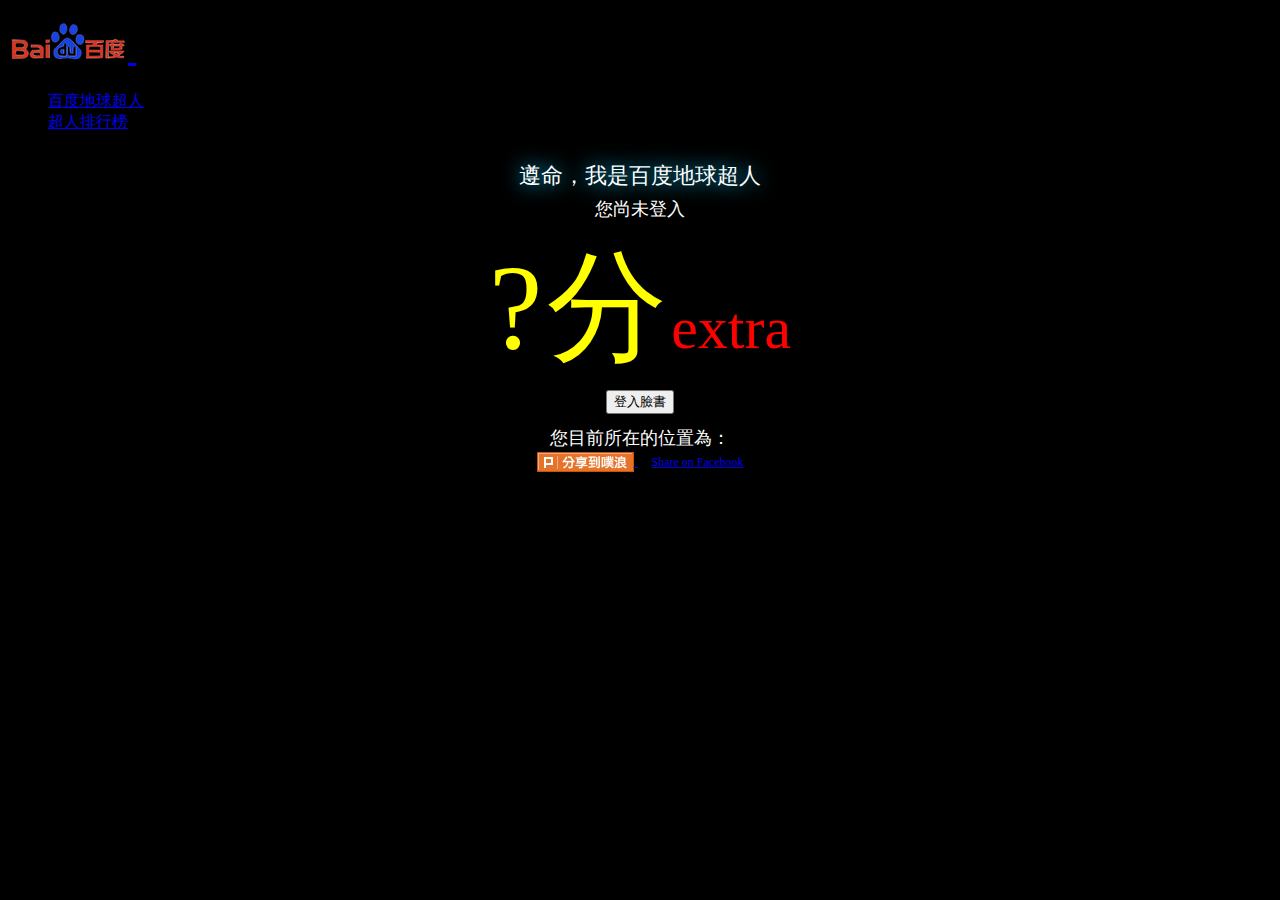
<file: index.html>
<!doctype html>
<html lang="en">
<head>
	<meta charset="utf-8" />
	<link rel="stylesheet" href="css/jquery.mobile-1.2.0.min.css" />
	<link rel="stylesheet" href="css/baidu.css" />
	<script src="http://ajax.aspnetcdn.com/ajax/jQuery/jquery-1.7.1.min.js" type="text/javascript"></script>
    <script src="http://connect.facebook.net/zh_TW/all.js"></script>
	<script src="js/jquery.mobile-1.2.0.min.js"></script>
	<script src="js/countto.js"></script>
	<title>Baidu Hackathon Taipei 2013 - Captain</title>
</head>
<body>
<div data-role="page">
	<div data-role="header">
		<h1>
			<a target="_blank" href="http://www.baidu.com/">
				<img id="dev_firefox" src="img/baidu_logo_header.png" />
			</a>
			Captain 2013
		</h1>
	</div>
	
	<div data-role="navbar">
		<ul>
			<li><a href="/">百度地球超人</a></li>
			<li><a href="/rank">超人排行榜</a></li>
		</ul>
	</div>
	<div id="dev_msgbox" data-role="content">	
		
		<div id="dev_container">
			<div id="fb-root"></div>
			<div id="dev_container_title">遵命，我是百度地球超人</div>
			<div id="dev_container_description">您尚未登入</div>
			<span id="fb_score" class="score">?</span>
			<span class="score" >分</span>
			<span class="extra_score" ></span>
			<span class="extra_const" > extra</span>
			<div id="fb_login_section">
        		<input id="fb_login" type="button" value="登入臉書" />
        	</div>
			<div id="user_latlng">
        		您目前所在的位置為：<span id="get_my_latlng"></span>
        	</div>


        	<div class="social_share">
				<a title="Share to Plurk" href="javascript:void(window.open('http://www.plurk.com/?qualifier=shares&status='.concat(encodeURIComponent('http://baiduhackday.duapp.com')).concat(' ').concat('(').concat(encodeURIComponent('百度地球超人，從你的打卡足跡 幫你計算你被污染的程度；如果你接近污染源 也會有超人挺身而出 警告你不要靠近')).concat(')')));">
					<img title="share" src="img/plurk_share.png" width="97" height="20" align="absmiddle" border="0" />
				</a>
				&nbsp;&nbsp;
				<a href="#" 
				  onclick="
				    window.open(
				      'https://www.facebook.com/sharer/sharer.php?u='+encodeURIComponent('http://baiduhackday.duapp.com/'), 
				      'facebook-share-dialog', 
				      'width=626,height=436'); 
				    return false;">
				  <span class="share_text">Share on Facebook</span>
				</a>
			</div>

		</div>
	</div>

	<ul id="checkins_pool" data-role="listview">
		<!--<li><a href="acura.html">Acura</a></li>-->
	</ul>

</div>

<script>
$(document).ready(function() {

	$(".social_share").hide();
	$(".extra_const").hide();

	if("geolocation" in navigator) {
	  navigator.geolocation.getCurrentPosition(
	    function(position) {
	        console.log(position.coords.latitude);
	        console.log(position.coords.longitude);

	        $("#get_my_latlng").text("").text(position.coords.longitude + " ," + position.coords.latitude);
	    },
	    function(error) {},
	    {enableHighAccuracy: true}
	  );
	}

	var const_baidu_url = "baiduhackday.duapp.com/score";

	var g_lat_ary = [];
	var g_lng_ary = [];
	var g_created_time = [];
	var g_city = [];
	var g_country = [];
	var g_name = [];
	var g_counter = 0;
	var g_total_checkins_score = 0;

	var white_list_val = 0;
	var username = "";


	var white_list = ["捷運", "火車", "高鐵", "公車", "客運", "巴士"];

	FB.init({ appId: '1403791189834892',
	    channelUrl : 'http://127.0.0.1/channel.html',
	    status: true,
	    cookie: true,
	    xfbml: true,
	    oauth: true
	});

	var uid = "";
	var access_token = "";

	$("#fb_login").click(function () {
	        FB.login(function (response) {
	        //console.log(response);
	        FB.getLoginStatus(function (response) {
	        if (response.status === 'connected') {
	                guid = response.authResponse.userID;
	                gat = response.authResponse.accessToken;
	                $("#uid").html("UID：" + guid);
	                $("#access_token").html("accessToken：" + gat);
	                uid = guid
	                access_token = gat
	        } else if (response.status === 'not_authorized') {
	                alert("請允許授權！");
	        } else {
	        }
	        });
	        }, { scope: "email, user_checkins" });


	        FB.api('/me', function(response) {
	         	//console.log(response.name);
	         	$("#dev_container_description").text("").text("Hi, " + response.name);
	         	$("#fb_login_section").fadeOut();

	         	username = response.name;

		     	// checkins
		        FB.api('/me/checkins', function(response) {
		         console.log(response);
		         for (var i in response)
		         {
		            for (var j in response[i])
		            {   try
		                {
		                  //console.log(response[i][j]['place']['location']['city']);
		                  //console.log(response[i][j]['place']['location']['country']);
		                  //g_country.push(response[i][j]['place']['location']['country']);
		                  //g_city.push(response[i][j]['place']['location']['city']);
		                  
		                  //console.log(response[i][j]['created_time']);
		                  //console.log(response[i][j]['place']['location']['latitude']);
		                  //console.log(response[i][j]['place']['location']['longitude']);
		                  g_lat_ary.push(response[i][j]['place']['location']['latitude']);
		                  g_lng_ary.push(response[i][j]['place']['location']['longitude']);
		                  g_created_time.push(response[i][j]['created_time']);

		                  if (response[i][j]['place']['name'])
		                  {
		                  	var white_list_bool = false;
		                  	g_name.push(response[i][j]['place']['name']);
		            		//$("#checkins_pool").append("<li><a href='#'>" + response[i][j]['place']['name'] + "</a></li>");

		            		
		            		for(var k=0;k<white_list.length;k++)
		            		{
		            			if (response[i][j]['place']['name'].indexOf(white_list[k])!=-1)
		            			{
		            				white_list_bool = true;
		            				white_list_val = white_list_val + 100;
		            			}
		            		}

		            		if (white_list_bool == true)
		            		{
		            			$("#checkins_pool").append("<li data-corners='false' data-shadow='false' data-iconshadow='true' data-wrapperels='div' data-icon='arrow-r' data-iconpos='right' data-theme='c' class='list_li ui-btn ui-btn-icon-right ui-li-has-arrow ui-li ui-li-last ui-btn-up-c extra_li'><div class='ui-btn-inner ui-li'><div class='ui-btn-text'><img src='http://api.map.baidu.com/staticimage?center=" + response[i][j]['place']['location']['longitude'] + "," + response[i][j]['place']['location']['latitude'] + "&width=100&height=100&zoom=8' class='ui-li-thumb'><a target='_blank' href='http://map.baidu.com/?latlng=" + response[i][j]['place']['location']['latitude'] + "," + response[i][j]['place']['location']['longitude'] + "&title=" + response[i][j]['place']['name'] + "&content=" + "Baidu Hackathon Taipei 2013 百度地球超人" + "&autoOpen=true'" + "' class='ui-link-inherit'><h3 class='ui-li-heading list_text'>" + response[i][j]['place']['name'] + "<span class='list_latlng_title'>( " + response[i][j]['place']['location']['city']  + ", " + response[i][j]['place']['location']['country'] + " ) - " + response[i][j]['created_time'] + "</span><span class='list_extra'> (extra + " + white_list_val + ")</span></h3></a></div><span class='ui-icon ui-icon-arrow-r ui-icon-shadow'>&nbsp;</span></div></li>");
		            		}
		            		else
		            		{
		            			$("#checkins_pool").append("<li data-corners='false' data-shadow='false' data-iconshadow='true' data-wrapperels='div' data-icon='arrow-r' data-iconpos='right' data-theme='c' class='list_li ui-btn ui-btn-icon-right ui-li-has-arrow ui-li ui-li-last ui-btn-up-c'><div class='ui-btn-inner ui-li'><div class='ui-btn-text'><img src='http://api.map.baidu.com/staticimage?center=" + response[i][j]['place']['location']['longitude'] + "," + response[i][j]['place']['location']['latitude'] + "&width=100&height=100&zoom=8' class='ui-li-thumb'><a target='_blank' href='http://map.baidu.com/?latlng=" + response[i][j]['place']['location']['latitude'] + "," + response[i][j]['place']['location']['longitude'] + "&title=" + response[i][j]['place']['name'] + "&content=" + "Baidu Hackathon Taipei 2013 百度地球超人" + "&autoOpen=true'" + "' class='ui-link-inherit'><h3 class='ui-li-heading list_text'>" + response[i][j]['place']['name'] + "<span class='list_latlng_title'>( " + response[i][j]['place']['location']['city']  + ", " + response[i][j]['place']['location']['country'] + " ) - " + response[i][j]['created_time'] + "</span></h3></a></div><span class='ui-icon ui-icon-arrow-r ui-icon-shadow'>&nbsp;</span></div></li>");
		            		}
		            		
		                  }
		                  
		                  g_counter++;
		                }
		                catch(error)
		                {

		                }
		            }
		         }

		         var ajax_data_ary = new Array();
		         var element_checkins = new Object();

		         for (var i=0;i<g_counter;i++)
		         {
		            var element = new Object();
		            element["date"] = g_created_time[i];
		            element["lat"] = g_lat_ary[i];
		            element["lng"] = g_lng_ary[i];

		            var obj_ser = JSON.stringify(element);
		            ajax_data_ary.push(obj_ser);
		         }
		         element_checkins["checkins"] = ajax_data_ary;
		         
		         //console.log(JSON.stringify(element_checkins));
		         var json_checkins_feed = JSON.stringify(element_checkins);
		         
		         json_checkins_feed = json_checkins_feed.replace(/\\"/g,'"');
				 json_checkins_feed = json_checkins_feed.replace(/\"\{/g,'{');
				 json_checkins_feed = json_checkins_feed.replace(/\}\"/g,'}');

		         console.log(json_checkins_feed);

		         $.ajax({
		            type: "GET", 
		            url: "/score",
		            data: {"p": json_checkins_feed, "username": username},
		            success: function(data) {
		              console.log(data);
		              var obj = $.parseJSON(data);
		              
		              for(var i=0;i<obj.length;i++)
		              {
		              	g_total_checkins_score = g_total_checkins_score + obj[i]
		              }

		              $({countNum: $('#fb_score').text()}).animate({countNum: g_total_checkins_score}, {
					  		duration: 5000,
					  		easing:'linear',
					  		step: function() {
					    		$('#fb_score').text(Math.floor(this.countNum));
					  		},
					  		complete: function() {
					  			$(".social_share").show();
					  			if (white_list_val!=0)
					  			{
					  				$(".extra_score").hide();
					  				$(".extra_score").text("").append("<span class=extra_score_total'>+" + white_list_val + "</span>").fadeIn();
					  				$(".extra_const").fadeIn();
					  			}
					  		}
					  });
		              
		            },
		            error: function(data) {
		            }
		         });
	        });


			$("#fb_score").text("");

	     });
	});
});
	</script>

</body>
</html>
</file>
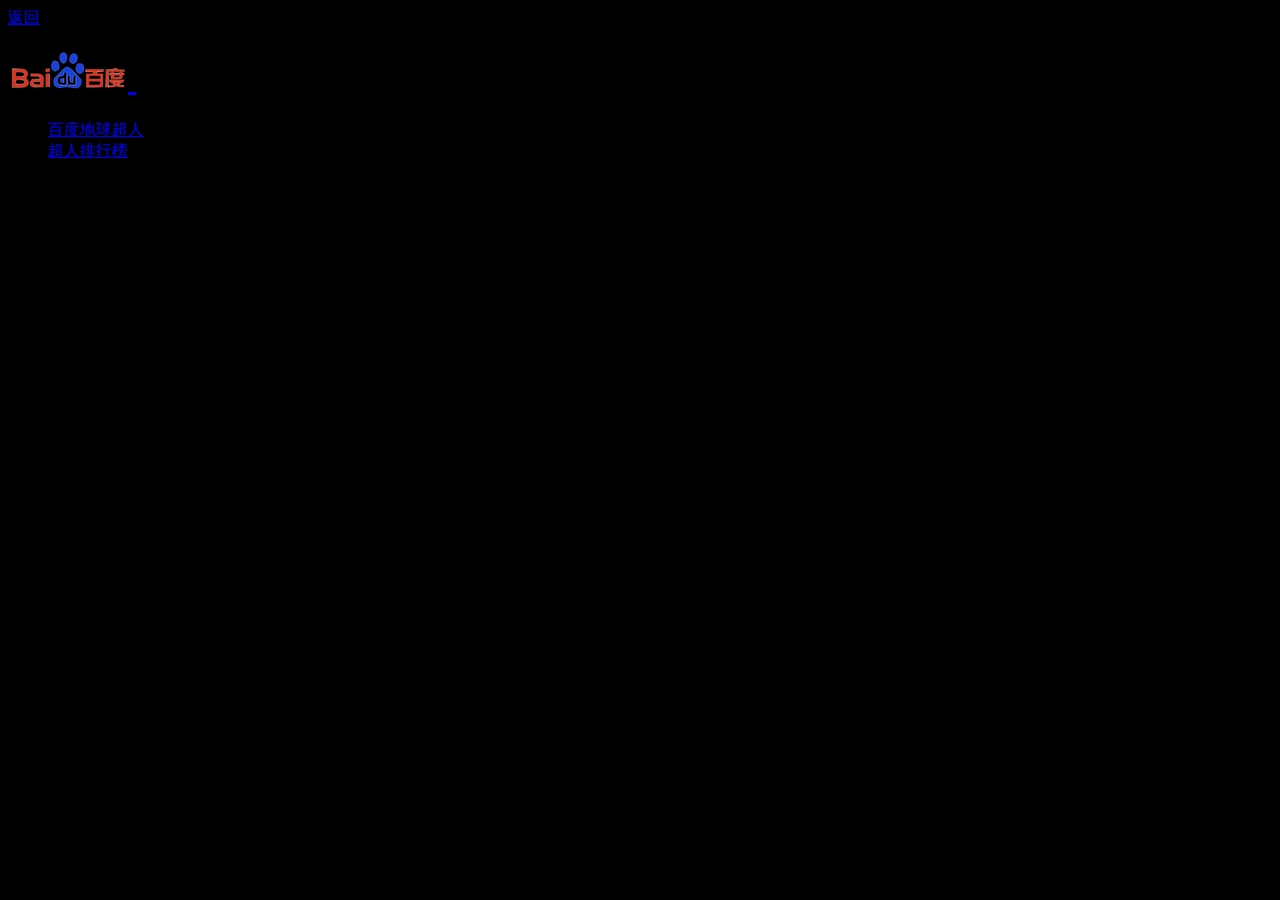
<file: rank.html>
<!doctype html>
<html lang="en">
<head>
	<meta charset="utf-8" />
	<script src="http://ajax.aspnetcdn.com/ajax/jQuery/jquery-1.7.1.min.js" type="text/javascript"></script>
    <script src="js/jquery.mobile-1.2.0.min.js"></script>
	<script src="js/countto.js"></script>
	
	<link rel="stylesheet" href="css/jquery.mobile-1.2.0.min.css" />
	<link rel="stylesheet" href="css/baidu.css" />
	<title>Baidu Hackathon Taipei 2013 - Captain</title>
</head>
<body>
<div data-role="page">
	<div data-role="header">
		<a href="/" data-icon="delete">返回</a>
		<h1>
			<a target="_blank" href="http://www.baidu.com/">
				<img id="dev_firefox" src="img/baidu_logo_header.png" />
			</a>
			Captain 2013
		</h1>
	</div>
	
	<div data-role="navbar">
		<ul>
			<li><a href="/">百度地球超人</a></li>
			<li><a href="/rank">超人排行榜</a></li>
		</ul>
	</div>
	
	<ul id="rank_pool" data-role="listview">
	</ul>

</div>

<script>
$(document).ready(function() {
	$.ajax({
	    type: "GET", 
	    url: "/list",
	    success: function(data) {
	      console.log(data);
	      data = data.replace(/\'/g,'');
		  data = data.replace(/\[/g,'');
	      var str = data.replace(/]/g,'');
	      var ary_done = str.split(",")
	      console.log(ary_done);

	      for(var i=0;i<ary_done.length;i+=2)
	      {
	      	$("#rank_pool").append("<li data-corners='false' data-shadow='false' data-iconshadow='true' data-wrapperels='div' data-icon='arrow-r' data-iconpos='right' data-theme='c' class='list_li ui-btn ui-btn-icon-right ui-li-has-arrow ui-li ui-li-last ui-btn-up-c'><div class='ui-btn-inner ui-li'><div class='ui-btn-text'><a target='_blank' href='#' class='ui-link-inherit'><h3 class='ui-li-heading list_text'>" + ary_done[i] + "<span class='rank_score'>" + ary_done[i+1].replace(" ","") + "</span></h3></a></div><span class='ui-icon ui-icon-arrow-r ui-icon-shadow'>&nbsp;</span></div></li>");
	      }
	    },
	    error: function(data) {

	    }
	});
	      
	 
});
</script>

</body>
</html>
</file>
<file: css/baidu.css>
body{
	overflow-x: hidden;
	overflow-y: auto;
	background-color: #000000;
}

.score
{
	color: yellow;
	font-size: 120px;
	text-align: center;
}

.extra_score {
	color: red;
	font-size: 60px;
	text-align: center;
}

.extra_const {
	color: red;
	font-size: 60px;
	text-align: center;
}
#dev_msgbox
{
	background-image: url("http://0.baiduhackday.duapp.com/img/captain.png");
	background-repeat:no-repeat;
	background-position: center;
	text-align : center;
	background-color: #000000;
	min-height: 400px;
}
#dev_container{
	z-index: 10;
	color: #FFFFFF;
	font-size: 18px;
	padding-top: 12px;
	padding-bottom: 12px;
	width: 100%;
	min-height: 400px;
	left: 0;
	background-color: rgba(0,0,0,0.75);
	top: 60%;
	text-align: center;
}

#dev_container_title{
	z-index: 20;
	font-size: 22px;
	color:#fff;
	text-shadow:0px 0px 20px #00c6ff;
}

#dev_container_description{
	padding-top: 6px;
	padding-bottom: 6px;
}

.list_created_time {
	padding-top: 12px;
}

.list_latlng_title {
	color: #888888;
}

.list_text {
	padding-left: 120px;
}


.share_text {
	font-size: 12px;
}

#user_latlng {
	padding-top: 12px;
}

#get_my_latlng {
	color: yellow;
}

.rank_score {
	color: red;
	margin-left: 24px;
	padding: 6px 12px 6px 12px;

	-moz-border-radius: 10px;
	border-radius: 10px;
}

.list_extra {
	color: red;
	text-align: center;
	font-weight:bold;
}
/*
	circle
*/
.circle {
	background-color: rgba(0,0,0,0);
	border:5px solid rgba(0,183,229,0.9);
	opacity:.9;
	border-right:5px solid rgba(0,0,0,0);
	border-left:5px solid rgba(0,0,0,0);
	border-radius:50px;
	box-shadow: 0 0 35px #2187e7;
	width:50px;
	height:50px;
	margin:0 auto;
	-moz-animation:spinPulse 1s infinite ease-in-out;
	-webkit-animation:spinPulse 1s infinite linear;
}
.circle1 {
	background-color: rgba(0,0,0,0);
	border:5px solid rgba(0,183,229,0.9);
	opacity:.9;
	border-left:5px solid rgba(0,0,0,0);
	border-right:5px solid rgba(0,0,0,0);
	border-radius:50px;
	box-shadow: 0 0 15px #2187e7; 
	width:30px;
	height:30px;
	margin:0 auto;
	position:relative;
	top:-50px;
	-moz-animation:spinoffPulse 1s infinite linear;
	-webkit-animation:spinoffPulse 1s infinite linear;
}

.extra_li {
	background-color: green;
}
@-moz-keyframes spinPulse {
	0% { -moz-transform:rotate(160deg); opacity:0; box-shadow:0 0 1px #2187e7;}
	50% { -moz-transform:rotate(145deg); opacity:1; }
	100% { -moz-transform:rotate(-320deg); opacity:0; }
}
@-moz-keyframes spinoffPulse {
	0% { -moz-transform:rotate(0deg); }
	100% { -moz-transform:rotate(360deg);  }
}
@-webkit-keyframes spinPulse {
	0% { -webkit-transform:rotate(160deg); opacity:0; box-shadow:0 0 1px #2187e7; }
	50% { -webkit-transform:rotate(145deg); opacity:1;}
	100% { -webkit-transform:rotate(-320deg); opacity:0; }
}
@-webkit-keyframes spinoffPulse {
	0% { -webkit-transform:rotate(0deg); }
	100% { -webkit-transform:rotate(360deg); }
}

@-webkit-keyframes animate-stripes { 
	0% {background-position: 0 0;} 100% {background-position: 60px 0;}
}

@-moz-keyframes animate-stripes {
	0% {background-position: 0 0;} 100% {background-position: 60px 0;}
}
</file>
